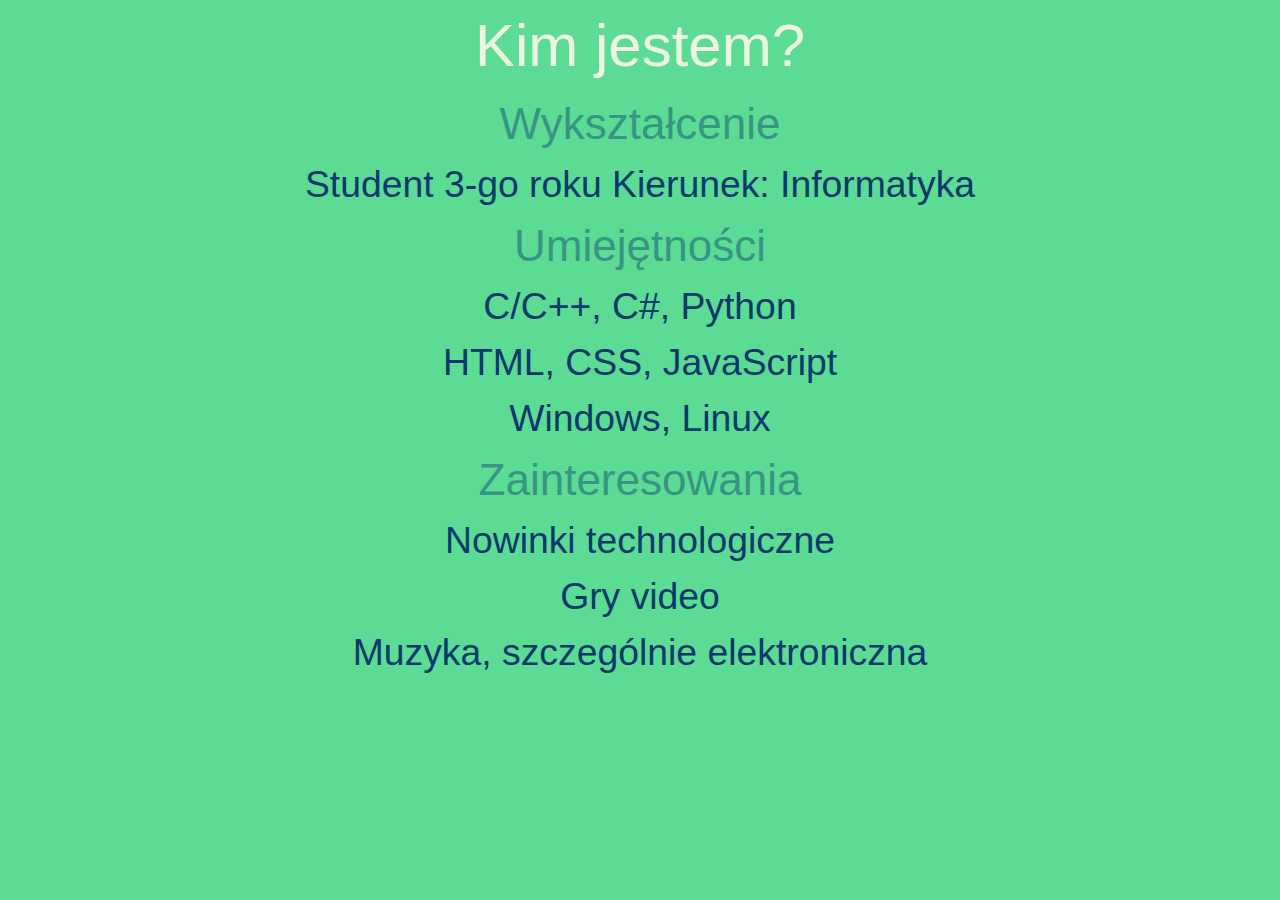
<file: View/about.html>
<!DOCTYPE html>
<html>
<head>
    <meta charset="utf-8" />
    <meta http-equiv="X-UA-Compatible" content="IE=edge">
    <title>Page Title</title>
    <meta name="viewport" content="width=device-width, initial-scale=1">
    <link rel="stylesheet" href="https://www.w3schools.com/w3css/4/w3.css">
    <link rel="stylesheet" type="text/css" media="screen" href="kont.css">
    <script src="/Controller/about.js"></script>
</head>
<body>
    <div class="w3-container w3-center">
        <div class="w3-container main_text">
            Kim jestem?
        </div>
        <div class="cl_dgreen submain_text">
            Wykształcenie
        </div>
        <div id="wyk" class="w3-animate-zoom cl_dblue sub_text">
            Student 3-go roku
            Kierunek: Informatyka
        </div>
        <div class="cl_dgreen submain_text">
            Umiejętności
        </div>
        <div class="w3-animate-zoom cl_dblue sub_text">
            C/C++, C#, Python <br/>
            HTML, CSS, JavaScript <br/>
            Windows, Linux <br/>
        </div>
        <div class="cl_dgreen submain_text">
            Zainteresowania
        </div>
        <div id="zai" class="w3-animate-zoom cl_dblue sub_text">
            Nowinki technologiczne <br/>
            Gry video <br/>
            Muzyka, szczególnie elektroniczna
        </div>
    </div>
</body>
</file>
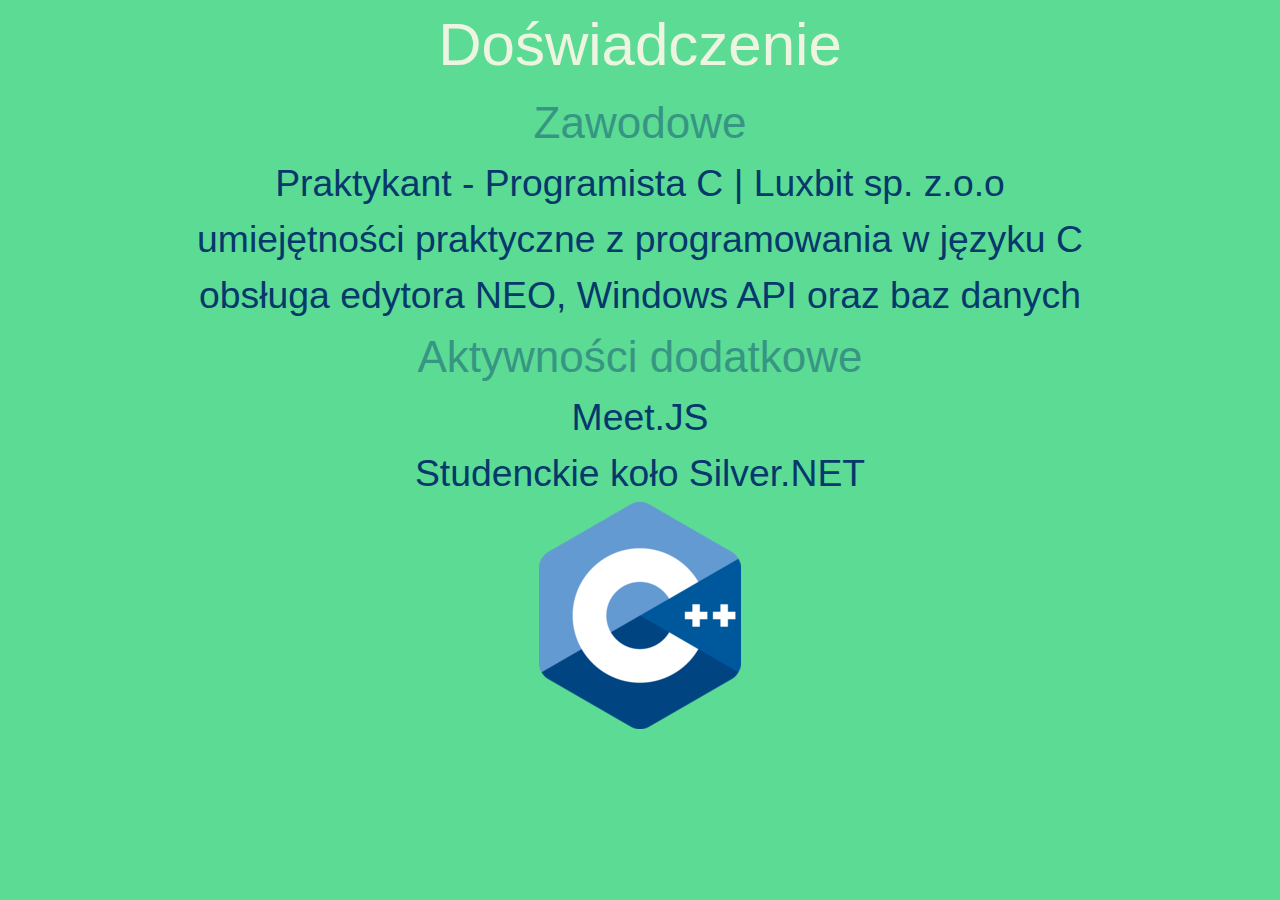
<file: View/dosc.html>
<!DOCTYPE html>
<html>
<head>
    <meta charset="utf-8" />
    <meta http-equiv="X-UA-Compatible" content="IE=edge">
    <title>Page Title</title>
    <meta name="viewport" content="width=device-width, initial-scale=1">
    <link rel="stylesheet" href="kont.css">
    <link rel="stylesheet" href="https://www.w3schools.com/w3css/4/w3.css">
</head>
<body>
    <div class="w3-container w3-center">
        <div class="cl_white main_text w3-animate-top">
            Doświadczenie
        </div>
        <div class="cl_dgreen submain_text w3-animate-left">
            Zawodowe
        </div>
        <div class="cl_dblue sub_text w3-animate-left">
            Praktykant - Programista C | Luxbit sp. z.o.o <br/>
            umiejętności praktyczne z programowania w języku C<br/>
            obsługa edytora NEO, Windows API oraz baz danych
        </div>
        <div class="cl_dgreen submain_text w3-animate-right">
            Aktywności dodatkowe
        </div>
        <div class="cl_dblue sub_text w3-animate-right">
            Meet.JS <br/>
            Studenckie koło Silver.NET
        </div>
        <img src="cpp.png" alt="cpp" class="w3-animate-bottom">
    </div>
</body>
</file>
<file: View/kont.css>
.route {
    display: flex;
    width: 100%;
    height: 100%;
    border-width: 0px;
    border-style: none;
    border-image: none;
    overflow: auto;
    flex-direction: column;
    flex-grow: 1;
}
.verdana{
    font-family: 'Verdana'; 
}
.main_text{
    color: #EDF5E1;
    font-size: 45pt;
}
@media only screen and (max-width: 700px){
    .main_text
    {
        font-size: 24pt;
    }
}
.cl_white{
    color: #EDF5E1;
}
.cl_dgreen{
    color: #379683;
}
.ptr{
    cursor: pointer;
}
.submain_text{
    font-size: 33pt;
}
@media only screen and (max-width: 700px){
    .submain_text
    {
        font-size: 18pt;
    }
}
.sub_text{
    font-size: 28pt;
}
@media only screen and (max-width: 700px){
    .sub_text
    {
        font-size: 14pt;
    }
}
.cl_dblue{
    color: #05386B;
}
input:invalid {
    border: 2px red;
  }
  a{
    text-decoration:none;
    color: #000;
 }
 a:visited {
    text-decoration: none;
    color: #000;
 }
 
 body {
     cursor: default;
     background-color: #5CDB95;
     margin: 0px;
 }
 header {
     background-color: #5CDB95;/*05386B;*/
 }
 
 .menu_text {
     font-family: 'Verdana'; 
     font-weight:bold;
     color: #05386B;
 }
 
 .menu_text:hover{
     background-color: #8EE4AF;
 }
 
 p {
     text-align: center;
     font-size: 18pt;
     color: #00F00F;
 }
 @media only screen and (max-width: 700px){
     p
     {
         font-size: 10pt;
     }
 }
 .title{
     cursor: default;
     font-family: 'Verdana'; 
     font-weight:bold;
     color: #05386B;
 }
 main{
     margin-left: 1.5cm;
     margin-right: 1.5cm; 
 }
 @media only screen and (max-width: 700px){
     main
     {
         margin-left: 0.3cm;
         margin-right:0.3cm;
     }
 }
 .list{
     font-size: 12pt;
     list-style-type: none;
 }
 .c_footer{
     float: bottom;
     text-align: center;
     color:#00F00F;
 }
 ul{
     margin: 0;
     border: 0;
     padding: 0;
     overflow: hidden;
 }
 li{
     float: left;
     margin:0;
     border:0;
     padding: 10px 10px;
     text-decoration: none;
 }
 .nazwa{
     text-align: right;
 }
 .photo{
     display: block;
     margin-left: auto;
     margin-right: auto;
     max-width: 800px;
     max-height: 800px;
     align-self: center;
 }
</file>
